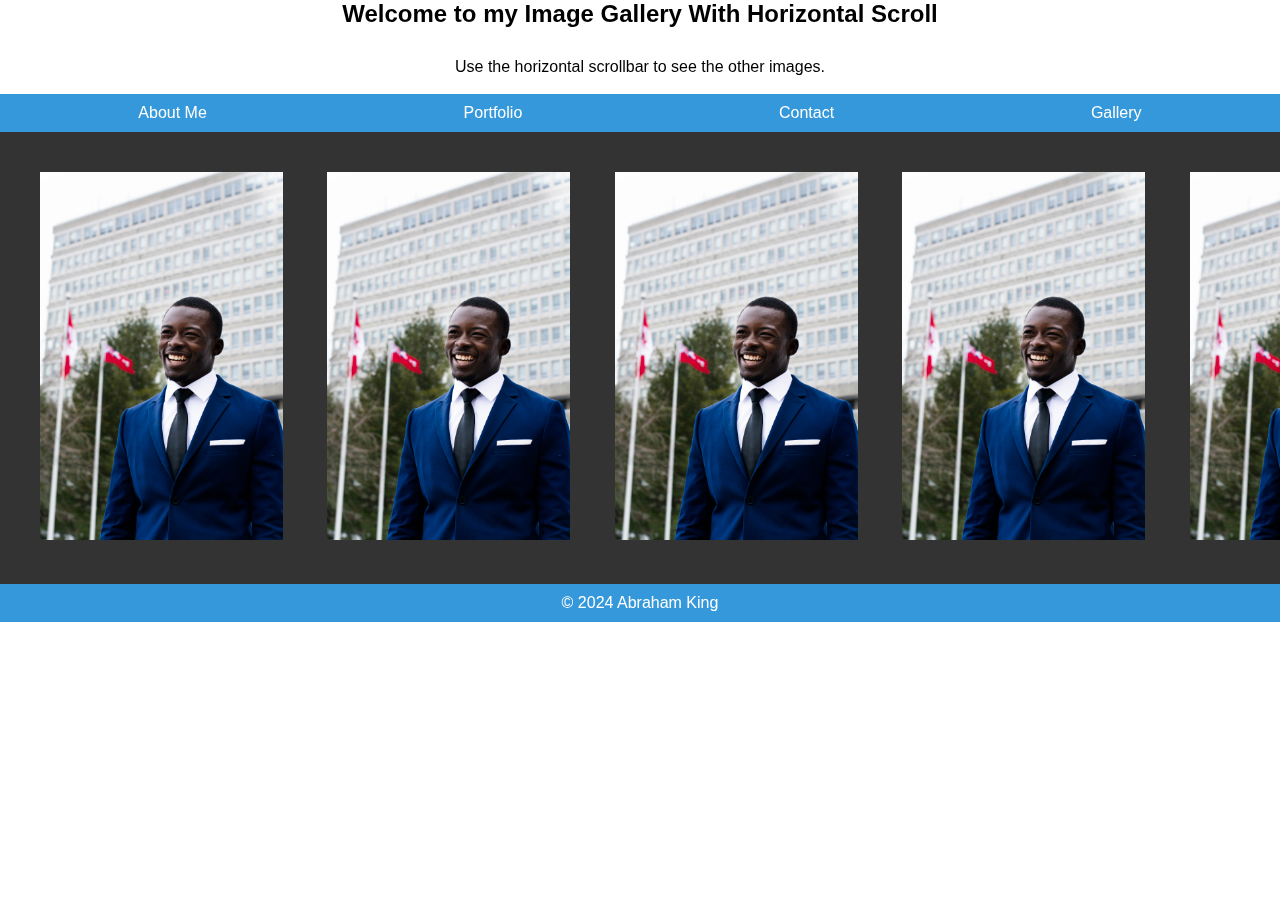
<file: gallery.html>
<!DOCTYPE html>
<html lang="en">
<head>
  <meta charset="UTF-8">
  <meta name="viewport" content="width=device-width, initial-scale=1.0">
  <link rel="stylesheet" href="mystyle.css">
  <title style="align-self: center;">Image Gallery</title>

  <style>
    div.scroll-container {
      background-color: #333;
      overflow: auto;
      white-space: nowrap;
      padding: 20px;
    }
    div.scroll-container img {
      padding: 20px;
    }
  </style>
</head>
<body>
<!-- Scroll wheel-->
<div style="display: flex; flex-direction: column; align-items: center; text-align: center;">
  <h2 style="height: 40px;">Welcome to my Image Gallery With Horizontal Scroll</h2>
  <br> 
  <p>Use the horizontal scrollbar to see the other images.</p>
</div>
<br>
<nav>
    <ul>
      <li><a href="C:\Users\abraham.king\dttp_project\multi_repos\my_second_repository\index.html">About Me</a></li>
      <li><a href="C:\Users\abraham.king\dttp_project\multi_repos\my_second_repository\index.html">Portfolio</a></li>
      <li><a href="C:\Users\abraham.king\dttp_project\multi_repos\my_second_repository\index.html">Contact</a></li>
      <li><a href="C:\Users\abraham.king\dttp_project\multi_repos\my_second_repository\gallery.html">Gallery</a></li>
    </ul>
  </nav>
<div class="scroll-container">
  <img src="DSC_4649.JPEG" alt="Drone shot 1" width="243" height="368" >
  <img src="DSC_4649.JPEG" alt="Drone shot 2" width="243" height="368" >
  <img src="DSC_4649.JPEG" alt="Drone shot 3" width="243" height="368" >
  <img src="DSC_4649.JPEG" alt="Drone shot 4" width="243" height="368" >
  <img src="DSC_4649.JPEG" alt="Drone shot 5" width="243" height="368" >
  <img src="DSC_4649.JPEG" alt="Drone shot 6" width="243" height="368" >
  <img src="DSC_4649.JPEG" alt="Drone shot 7" width="243" height="368" >
</div>
<footer>
    <p>&copy; 2024 Abraham King</p>
  </footer>       
</body>
</html>
</file>
<file: mystyle.css>
/* Reset some default styling */
body, h1, h2, p, ul, li {
    margin: 0;
    padding: 0;
  }
  body {
    font-family: 'Arial', sans-serif;
  }
  /* Basic styling */
  header {
    text-align: center;
    background-color: #5b75dc;
    color: white;
    padding: 20px;
  }
  nav {
    background-color: #555;
  }
  nav ul {
    list-style: none;
    display: flex;
    justify-content: space-around;
    padding: 10px;
  }
  nav a {
    text-decoration: none;
    color: white;
  }
  section {
    padding: 20px;
  }
  .portfolio {
    padding: 20px;
    color: white;
    h3 {
      color: aliceblue;
    }
  }
  
  footer {
    text-align: center;
    padding: 10px;
    background-color: #333;
    color: white;
  }
  body {
    margin: 50;
    padding: 50 ;
  }
  h1 {
    margin: 50;
    padding: 50;
  }
  h1 {
    margin: 50;
    padding: 50;
  }
 
  p {
    text-align: center;
    -ms-flex-item-align: center;
    display: flex ;
    justify-content: center;
  }
  /* Media Queries for mobile responsiveness */
  @media screen and (max-width: 600px) {
    header, nav, section, footer {
        padding: 10px;
    }
  }
  /* Flexbox layout for projects in the portfolio section */
  #portfolio {
    display: flex;
    flex-direction: row;
    flex-wrap: wrap;
    align-items: center;
  }
  /* CSS Variables */
  :root {
    --main-color: #3498db;
  }
  header {
    background-color: var(--main-color);
  }
  nav {
    background-color: var(--main-color);
  }
  footer {
    background-color: var(--main-color);
  }
  body {
    font-family: 'Open Sans', sans-serif;
    font-size: 16px;
  }
  
  .image-container {
    position: relative;
    display: inline-block;
  }
  
  .nickname {
    position: absolute;
    top: 18%;
    left: 50%;
    transform: translate(-50%, -25%);
    color: black;
    background-color: rgb(37, 149, 224);
    padding: 5px;
    z-index: 1;
  }
  
  .swim-lanes {
    min-height: 60vh;
  }
  
  .task-card {
    margin: 0 auto;
  }
  
  .task-card:hover {
    cursor: grab;
  }
  
  .modal {
    display: block;
    position: fixed;
    top: 0;
    left: 0;
    width: 100%;
    height: 100%;
    background-color: rgba(0, 0, 0, 0.5);
  }
  
  .modal-content {
    background-color: #fefefe;
    margin: 10% auto;
    padding: 20px;
    border: 1px solid #888;
    width: 80%;
  }
  
.animation {
  animation: tada 1s, pulse 2s infinite 2s;
}


  .close {
    color: #aaa;
    float: right;
    font-size: 28px;
    font-weight: bold;
  }
  
  .close:hover,
  .close:focus {
    color: black;
    text-decoration: none;
    cursor: pointer;
  }
  @keyframes pulse {
    0% {
      transform: scale(1);
    }
    50% {
      transform: scale(1.1);
    }
    100% {
      transform: scale(1);
    }
  }
  
  .pulsing {
    animation: pulse 2s infinite;
  }
  .portfolio-container {
    display: flex;
    flex-wrap: wrap;
    justify-content: space-between;
  }
  
  .portfolio-entry {
    flex-basis: calc(33.33% - 20px); /* Adjust the width of each entry with margins */
    margin-bottom: 20px;
    padding: 20px;
    background-color: #333;
    color: white;
    text-align: center;
    box-sizing: border-box;
  }
  
  .portfolio-entry img {
    max-width: 100%;
    height: auto;
    margin-top: 10px; /* Add space between the text and the image */
  }
  

const {
  text-align: center;
}

contact ul {
  list-style: none;
  padding: 0;
}

contact li {
  margin-bottom: 10px;
}
</file>
